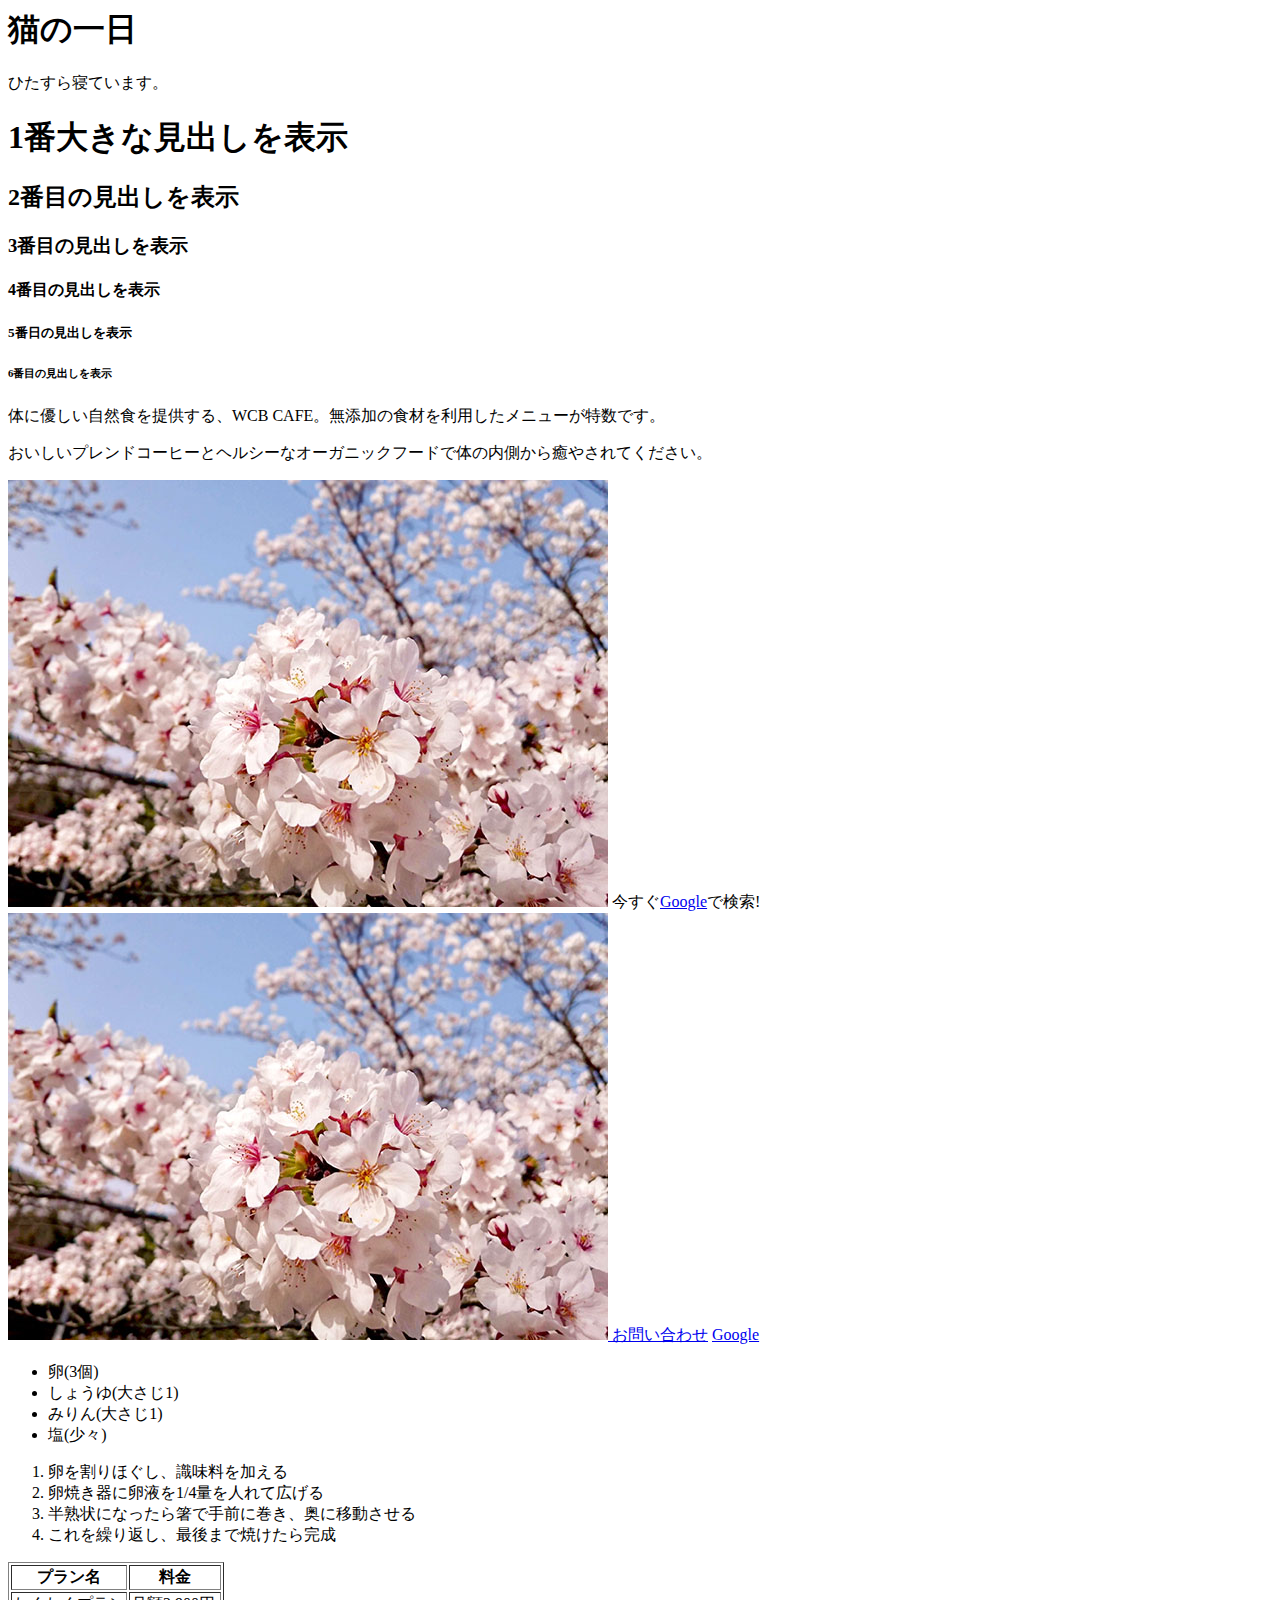
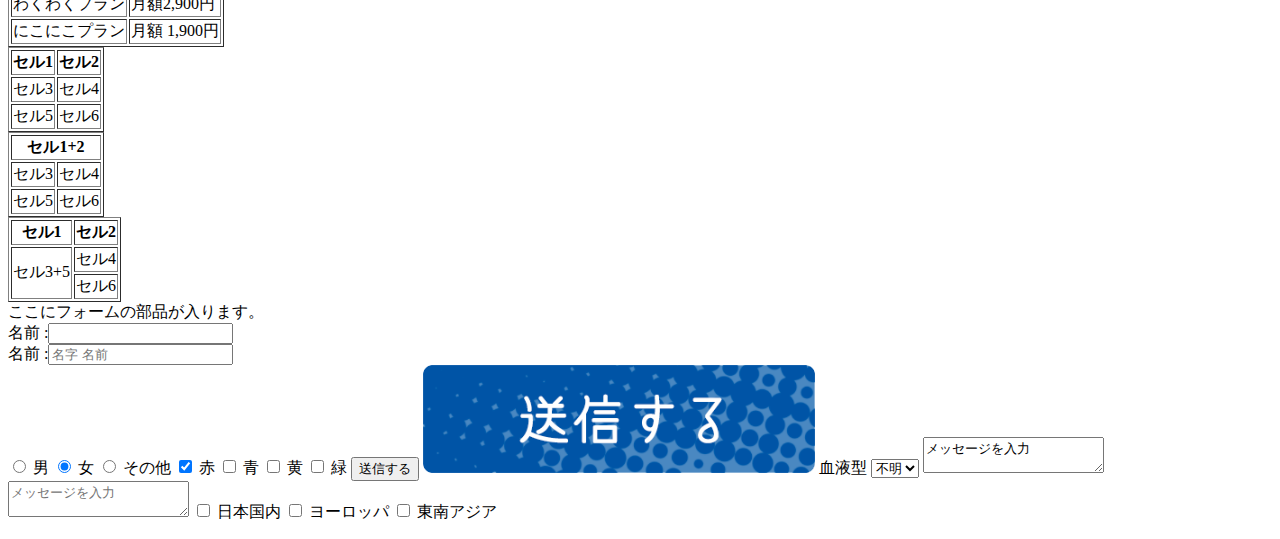
<file: Chapter2/index.html>
<! doctype html>
<html lang="ja">
  <head>
    <meta charset="UTF-8">
    <title>猫の実態</title>
    <meta name="description" content="猫の好きなもの、日々の生活をご紹介">
  </head>

  <body>
    <h1>猫の一日</h1>
    <p>ひたすら寝ています。</p>
    <h1>1番大きな見出しを表示</h1>
    <h2>2番目の見出しを表示</h2>
    <h3>3番目の見出しを表示</h3>
    <h4>4番目の見出しを表示</h4>
    <h5>5番日の見出しを表示</h5>
    <h6>6番目の見出しを表示</h6>
    <p>体に優しい自然食を提供する、WCB CAFE。無添加の食材を利用したメニューが特数です。</p>
    <p>おいしいプレンドコーヒーとヘルシーなオーガニックフードで体の内側から癒やされてください。</p>
    <img src="sakura.jpg" alt="美しい桜">
    今すぐ<a href="https://google.co.jp">Google</a>で検索!
    <a href="https://google.co.jp">
      <img src="sakura.jpg" alt="美しい桜">
    </a>
    <a href="mailto:info@example.com">お問い合わせ</a>
    <a href="https://google.co.jp" target="_blank">Google</a>
    <ul>
      <li>卵(3個)</li>
      <li>しょうゆ(大さじ1)</li>
      <li>みりん(大さじ1)</li>
      <li>塩(少々)</li>
    </ul>
    <ol>
      <li>卵を割りほぐし、識味料を加える</li>
      <li>卵焼き器に卵液を1/4量を人れて広げる</li>
      <li>半熟状になったら箸で手前に巻き、奥に移動させる</li>
      <li>これを繰り返し、最後まで焼けたら完成</li>
    </ol>
    <table border="1">
      <tr>
        <th>プラン名</th>
        <th>料金</th>
      </tr>
      <tr>
        <td>わくわくプラン</td>
        <td>月額2,900円</td>
      </tr>
      <tr>
        <td>にこにこプラン</td>
        <td>月額 1,900円</td>
      </tr>
    </table>
    <table border="1">
      <tr>
        <th>セル1</th>
        <th>セル2</th>
      </tr>
      <tr>
        <td>セル3</td>
        <td>セル4</td>
      </tr>
      <tr>
        <td>セル5</td>
        <td>セル6</td>
      </tr>
    </table>
    <table border="1">
      <tr>
        <th colspan="2">セル1+2</th>
      </tr>
      <tr>
        <td>セル3</td>
        <td>セル4</td>
      </tr>
      <tr>
        <td>セル5</td>
        <td>セル6</td>
      </tr>
    </table>
    <table border="1">
      <tr>
        <th>セル1</th>
        <th>セル2</th>
      </tr>
      <tr>
        <td rowspan="2">セル3+5</td>
        <td>セル4</td>
      </tr>
      <tr>
        <td>セル6</td>
      </tr>
    </table>
    <form action="example.php" method="post" name="contact-form">
      ここにフォームの部品が入ります。<br>
      名前 :<input type="text"><br>
      名前 :<input type="text" placeholder="名字 名前"><br>
      <input type="radio" name="gender" value="男"> 男
      <input type="radio" name="gender" value="女" checked> 女
      <input type="radio" name="gender" value="その他"> その他
      <input type="checkbox" name="color" value="赤" checked> 赤
      <input type="checkbox" name="color" value="青"> 青
      <input type="checkbox" name="color" value="黄"> 黄
      <input type="checkbox" name="color" value="緑"> 緑
      <input type="submit" value="送信する">
      <input type="image" src="images/button.png" alt="送信する">
      血液型
      <select name="bloodtype">
        <option value="A">A</option>
        <option value="B">B</option>
        <option value="O">O</option>
        <option value="AB">AB</option>
        <option value="不明" selected>不明</option>
      </select>
      <textarea name="message">メッセージを入力</textarea>
      <textarea name="message" placeholder="メッセージを入力"></textarea>
      <input type="checkbox" name="travel" value="日本国内" id="japan">
      <label for="japan">日本国内</label>

      <input type="checkbox" name="travel" value="ヨーロッパ" id="europe">
      <label for="europe">ヨーロッパ</label>

      <input type="checkbox" name="travel" value="東南アジア" id="asia">
      <label for="asia">東南アジア</label>
    </form>
  </body>
</html>
</file>
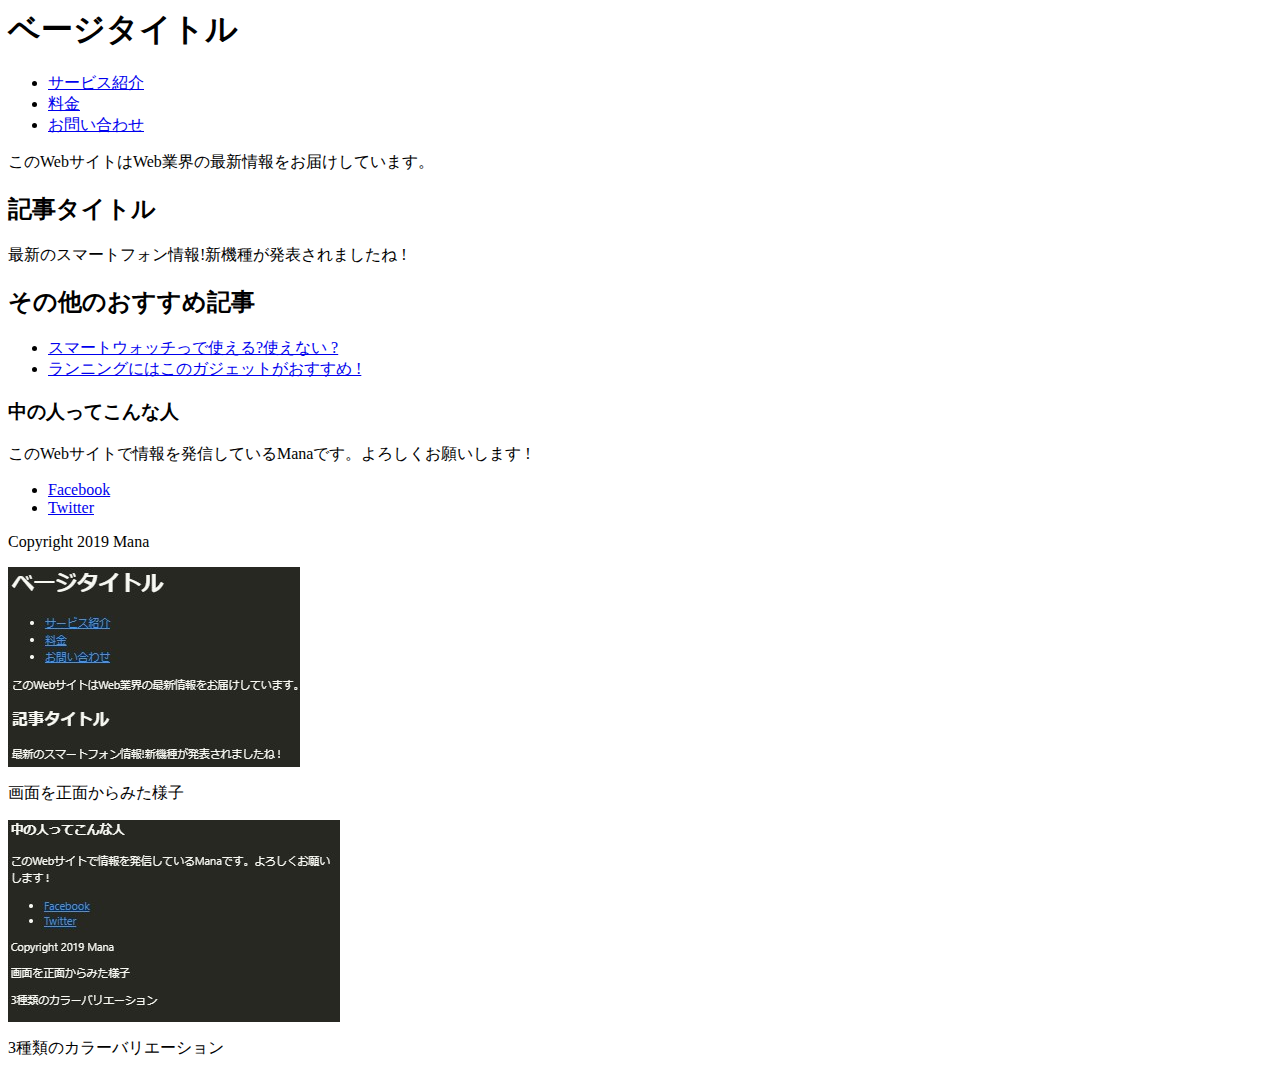
<file: Chapter2/block/index.html>
<! doctype html>
<html lang="ja">
  <head>
    <meta charset="UTF-8">
    <title>ブロックについて</title>
    <meta name="description" content="ブロックについて学ぶ">
  </head>

  <body>
    <header>
      <h1>ベージタイトル</h1>
      <nav>
        <ul>
        <li><a href="#">サービス紹介</a></li>
        <li><a href="#">料金</a></li>
        <li><a href="#">お問い合わせ</a></li>
        </ul>
      </nav>
      <p>このWebサイトはWeb業界の最新情報をお届けしています。</p>
    </header>
    <main>
      <article>
        <h2>記事タイトル</h2>
        <p>最新のスマートフォン情報!新機種が発表されましたね !</p>
      </article>

      <section>
        <h2>その他のおすすめ記事</h2>
        <ul>
          <li><a href="#">スマートウォッチっで使える?使えない ?</a></li>
          <li><a href="#">ランニングにはこのガジェットがおすすめ !</a></li>
        </ul>
      </section>
    </main>

    <aside>
      <h3>中の人ってこんな人</h3>
      <p>このWebサイトで情報を発信しているManaです。よろしくお願いします !</p>
    </aside>

    <footer>
      <ul>
        <li><a href="#">Facebook</a></li>
        <li><a href="#">Twitter</a></li>
      </ul>
      <p>Copyright 2019 Mana</p>
    </footer>

    <div>
      <img src="phone1.jpg" alt="スマートフォン面像">
      <p>画面を正面からみた様子</p>
    </div>

    <div>
      <img src="phone2.jpg" alt="スマートフォン画像">
      <p>3種類のカラーバリエーション</p>
    </div>
    </body>
</html>
</file>
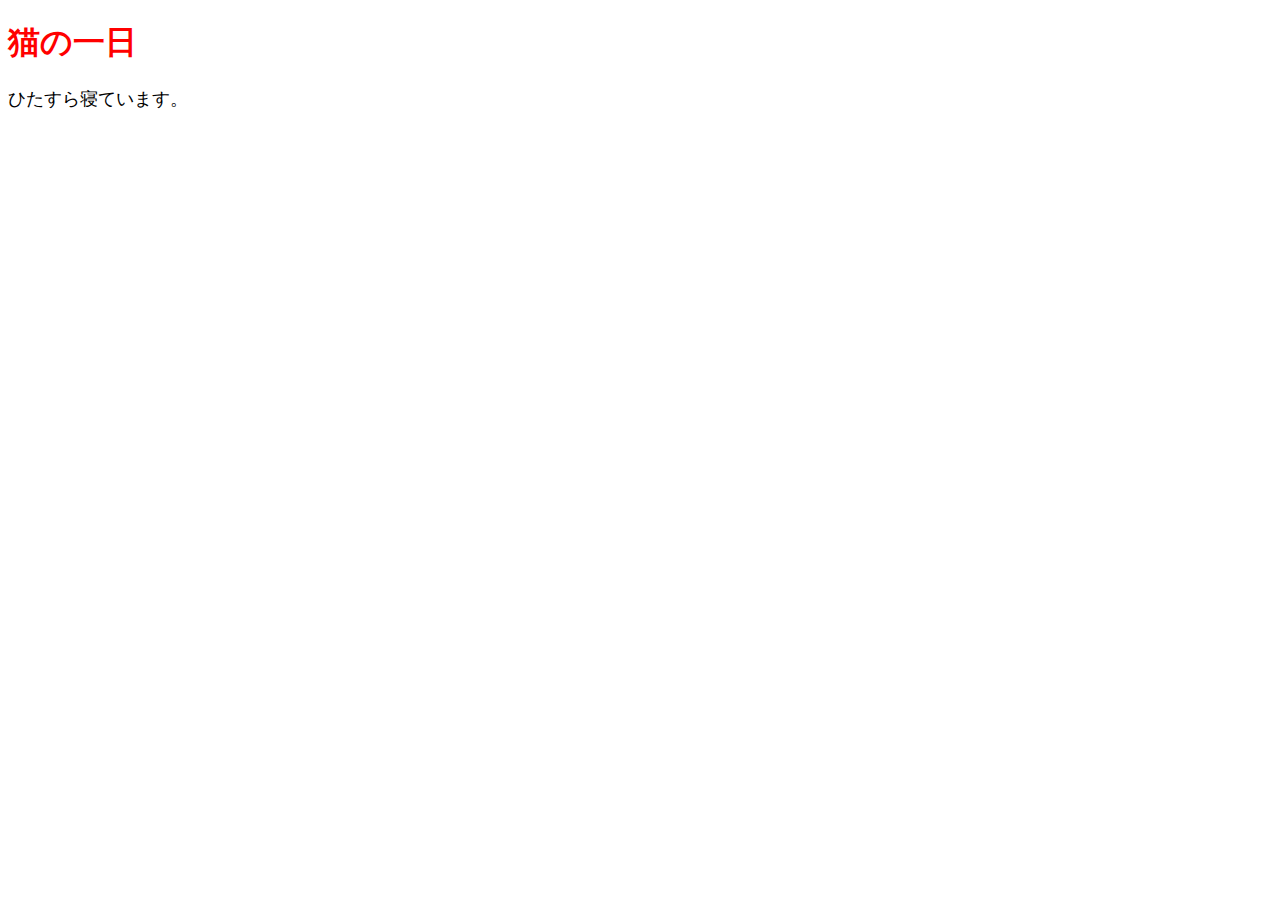
<file: Chapter3/02/index.html>
<!doctype html>
<html lang="ja">
  <head>
    <meta charset="UTF-8">
    <title>猫の実態</title>
    <meta name="description" content="猫の好きなもの、日々の生活をご紹介">
    <style>
      h1 { color: #f00; }
      p { font-size: 18px; }
    </style>
  </head>
  
  <body>
    <h1>猫の一日</h1>
    <p>ひたすら寝ています。</p>
  </body>
</html>
</file>
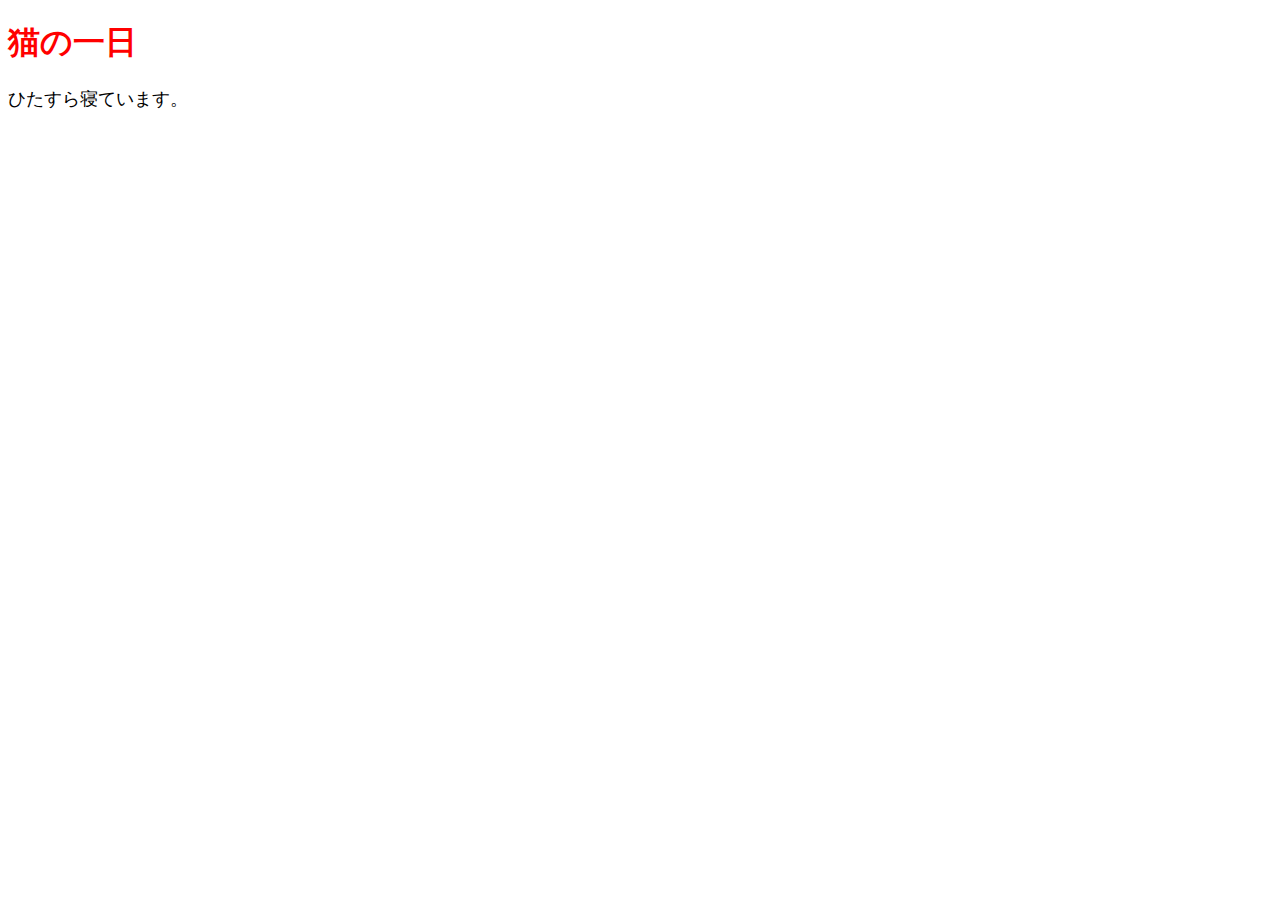
<file: Chapter3/03/index.html>
<!doctype html>
<html lang="ja">
  <head>
    <meta charset="UTF-8">
    <title>猫の実態</title>
    <meta name="description" content="猫の好きなもの、日々の生活をご紹介">
  </head>
  
  <body>
    <h1 style="color: #f00;">猫の一日</h1>
    <p style="font-size: 18px;">ひたすら寝ています。</p>
  </body>
</html>
</file>
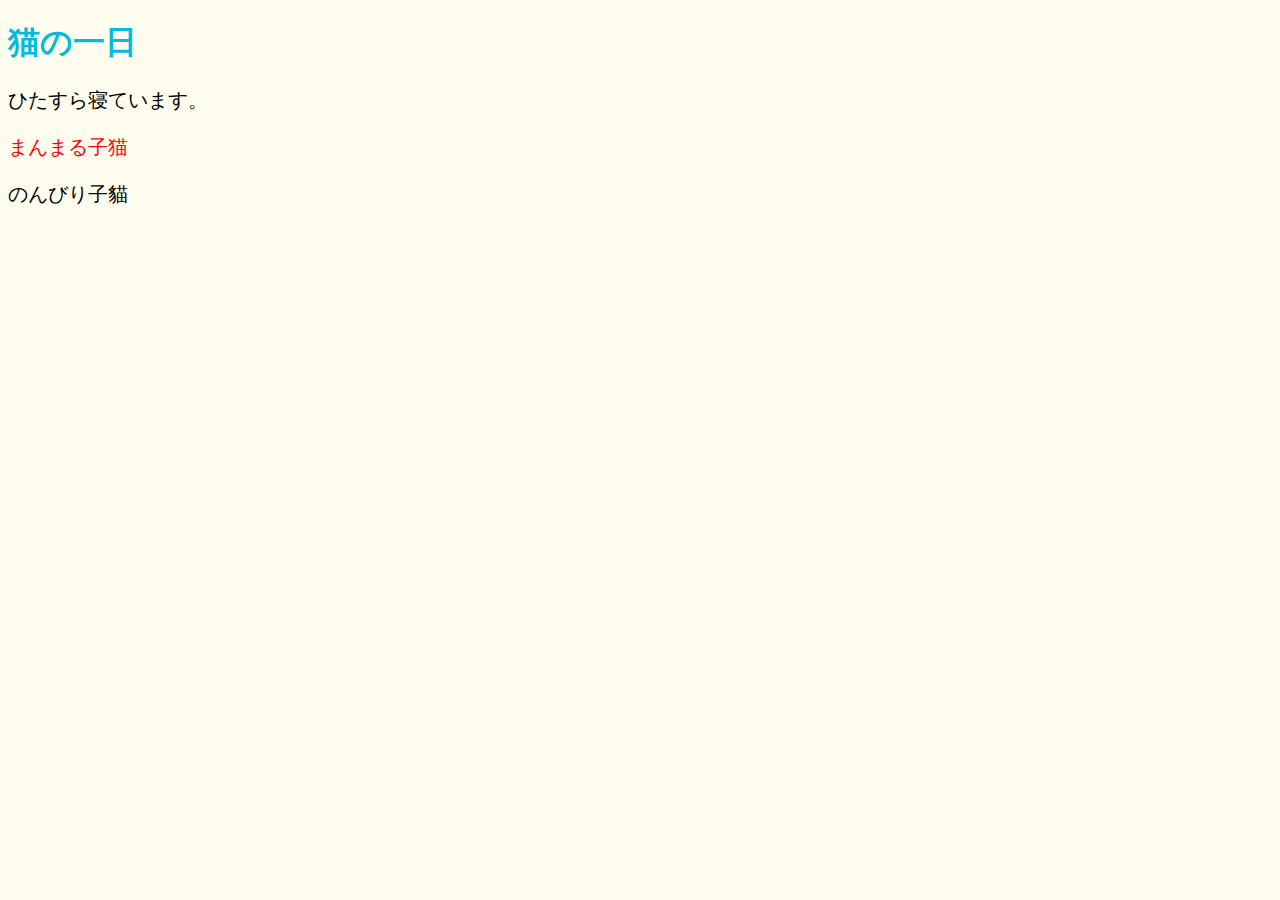
<file: Chapter3/04/index.html>
<!doctype html>
<html lang="ja">
  <head>
    <meta charset="UTF-8">
    <title>猫の実態</title>
    <meta name="description" content="猫の好きなもの、日々の生活をご紹介">
    <link rel="stylesheet" href="style.css">
  </head>
  
  <body>
    <h1>猫の一日</h1>
    <p>ひたすら寝ています。</p>
  </body>
  <div>
    <p>まんまる子猫</p>
  </div>
  <p>のんびり子貓</p>
</html>
</file>
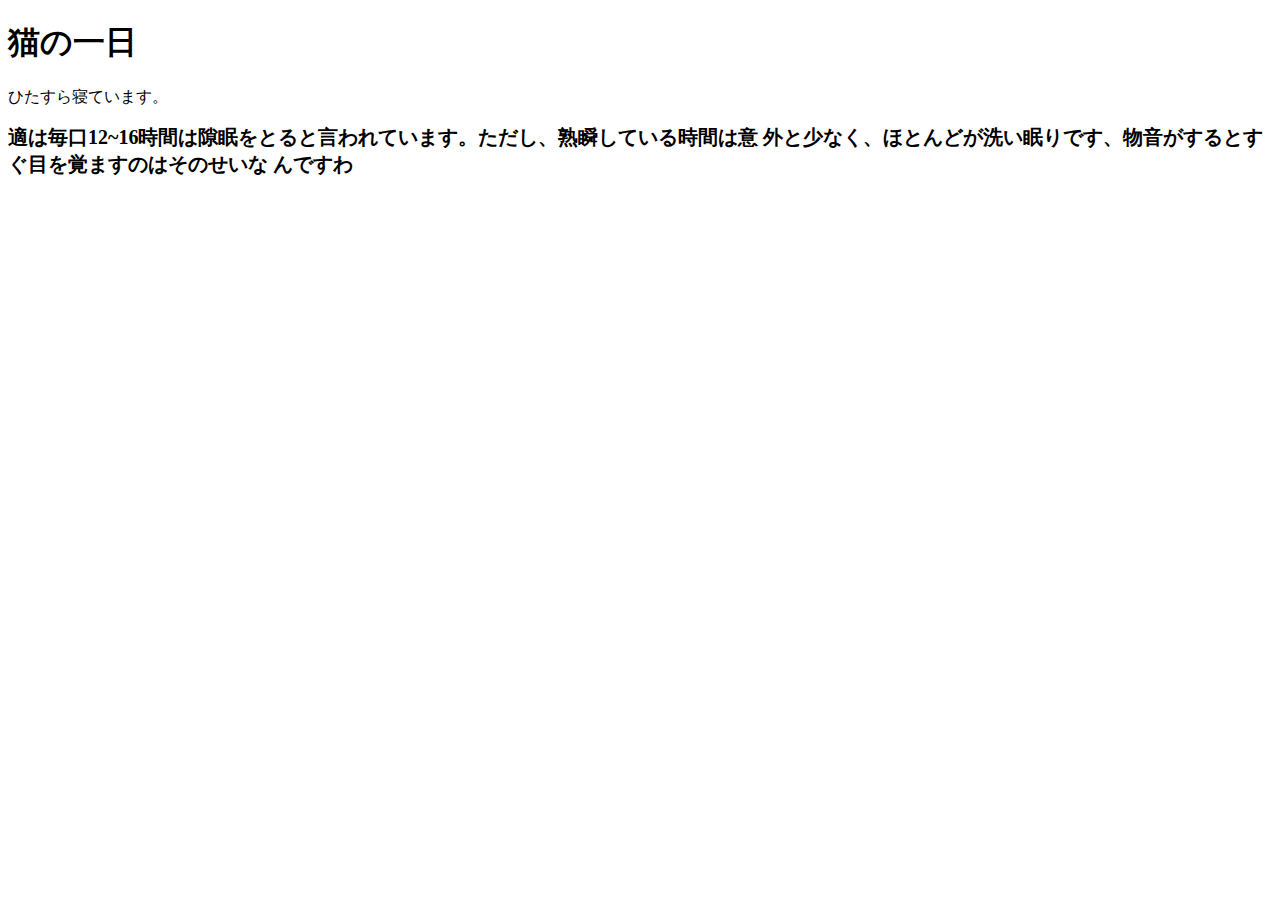
<file: Chapter3/05/index.html>
<!doctype html>
<html lang="ja">
  <head>
    <meta charset="UTF-8">
    <title>猫の実態</title>
    <meta name="description" content="猫の好きなもの、日々の生活をご紹介">
    <link rel="stylesheet" href="style.css">
  </head>
  
  <body>
    <h1>猫の一日</h1>
    <p>ひたすら寝ています。</p>
    <h2>適は毎口12~16時間は隙眠をとると言われています。ただし、熟瞬している時間は意
      外と少なく、ほとんどが洗い眠りです、物音がするとすぐ目を覚ますのはそのせいな
      んですわ</h2>
  </body>
</html>
</file>
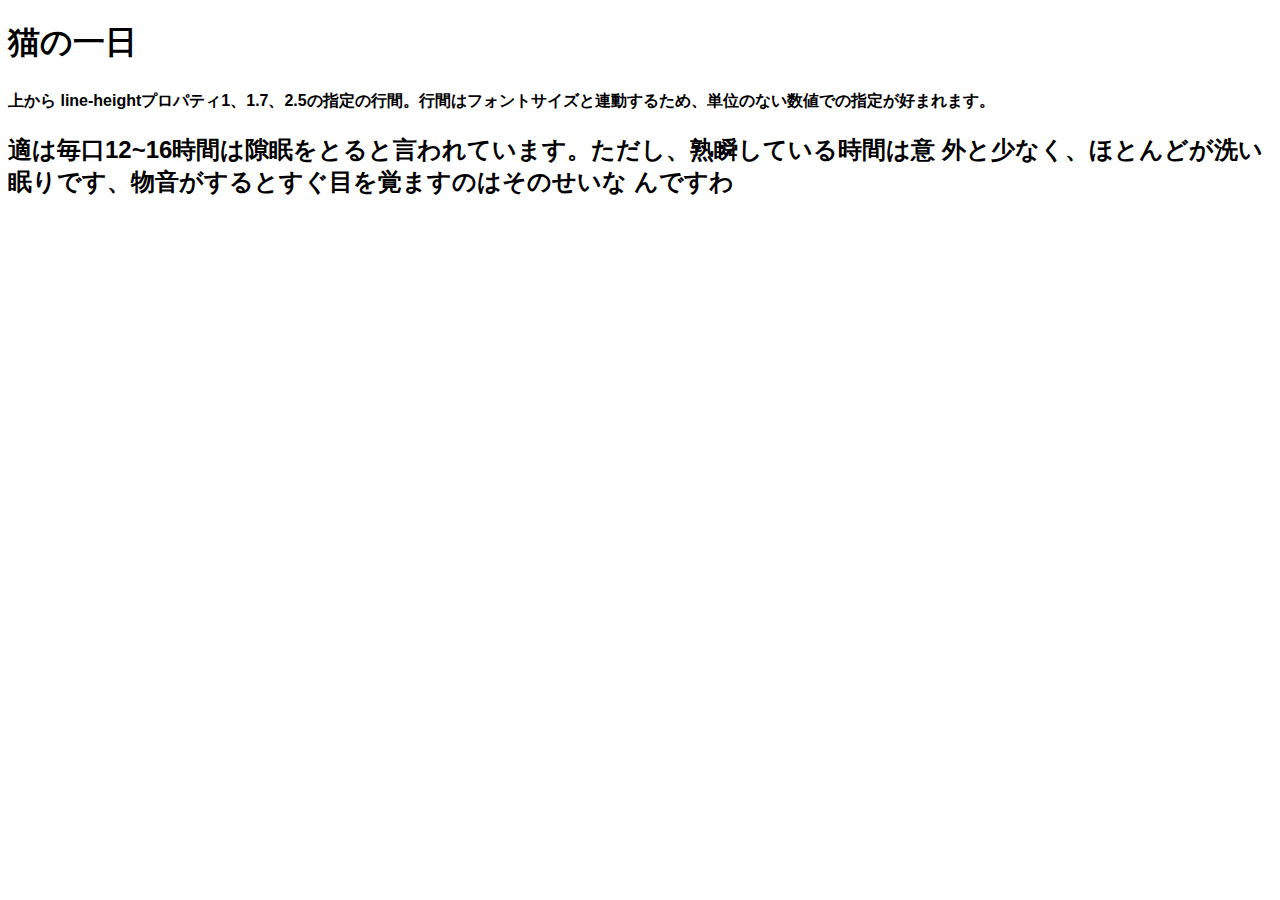
<file: Chapter3/06/index.html>
<!doctype html>
<html lang="ja">
  <head>
    <meta charset="UTF-8">
    <title>猫の実態</title>
    <meta name="description" content="猫の好きなもの、日々の生活をご紹介">
    <link rel="stylesheet" href="style.css">
  </head>
  
  <body>
    <h1>猫の一日</h1>
    <p>上から line-heightプロパティ1、1.7、2.5の指定の行間。行間はフォントサイズと連動するため、単位のない数値での指定が好まれます。</p>
    <h2>適は毎口12~16時間は隙眠をとると言われています。ただし、熟瞬している時間は意
      外と少なく、ほとんどが洗い眠りです、物音がするとすぐ目を覚ますのはそのせいな
      んですわ</h2>
  </body>
</html>
</file>
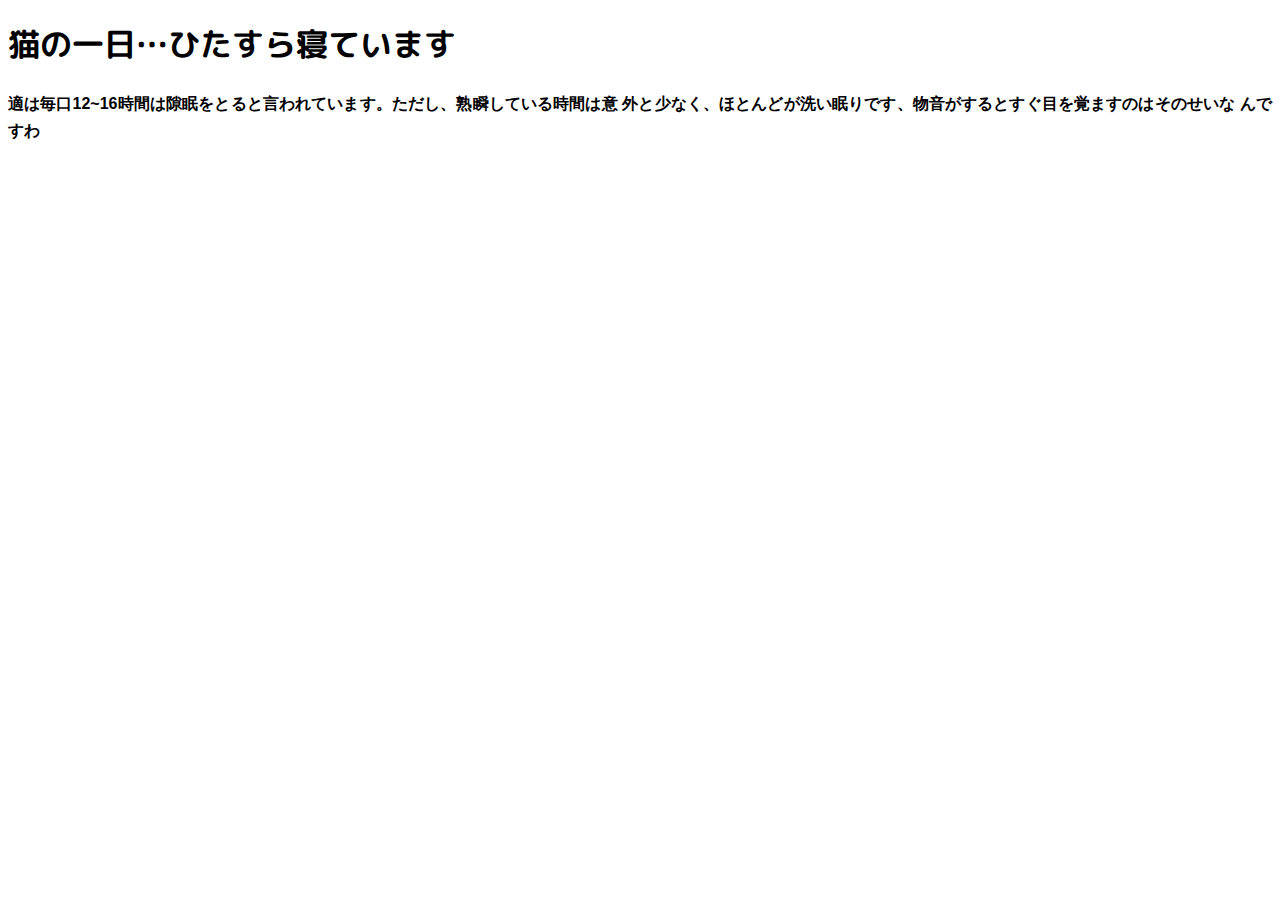
<file: Chapter3/07/index.html>
<!doctype html>
<html lang="ja">
  <head>
    <meta charset="UTF-8">
    <title>猫の実態</title>
    <meta name="description" content="猫の好きなもの、日々の生活をご紹介">
    <link href="https://fonts.googleapis.com/css2?family=M+PLUS+Rounded+1c:wght@700&display=swap" rel="stylesheet">
    <link href="style.css" rel="stylesheet">
  </head>
  
  <body>
    <h1>猫の一日…ひたすら寝ています</h1>
    <p>適は毎口12~16時間は隙眠をとると言われています。ただし、熟瞬している時間は意
      外と少なく、ほとんどが洗い眠りです、物音がするとすぐ目を覚ますのはそのせいな
      んですわ</p>
  </body>
</html>
</file>
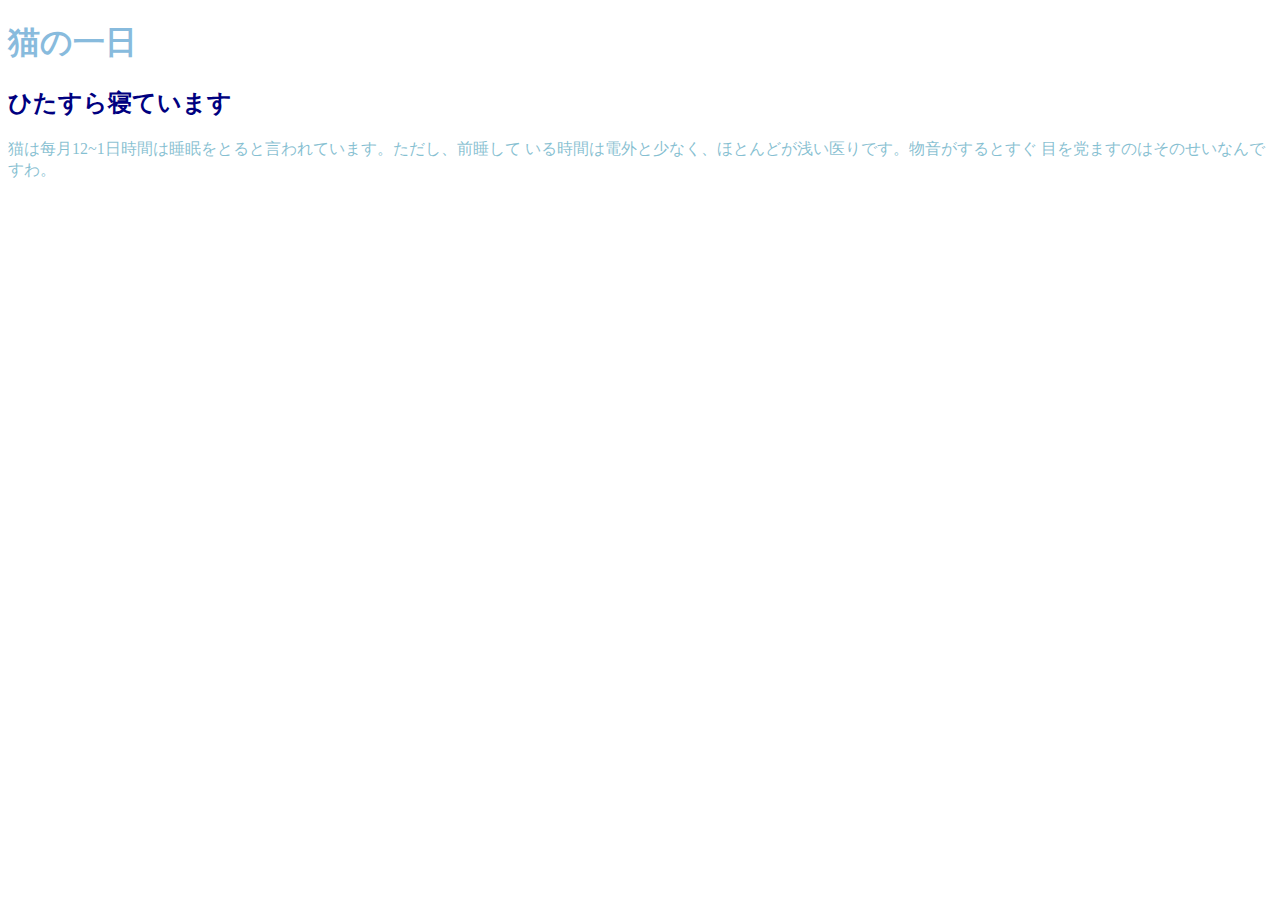
<file: Chapter3/08/index.html>
<!doctype html>
<html lang="ja">
  <head>
    <meta charset="UTF-8">
    <title>猫の実態</title>
    <meta name="description" content="猫の好きなもの、日々の生活をご紹介">
    <link href="https://fonts.googleapis.com/css2?family=M+PLUS+Rounded+1c:wght@700&display=swap" rel="stylesheet">
    <link href="style.css" rel="stylesheet">
  </head>
  
  <body>
    <h1>猫の一日</h1>
    <h2>ひたすら寝ています</h2>
    <p>猫は每月12~1日時間は睡眠をとると言われています。ただし、前睡して
      いる時間は電外と少なく、ほとんどが浅い医りです。物音がするとすぐ
      目を党ますのはそのせいなんですわ。</p>
  </body>
</html>
</file>
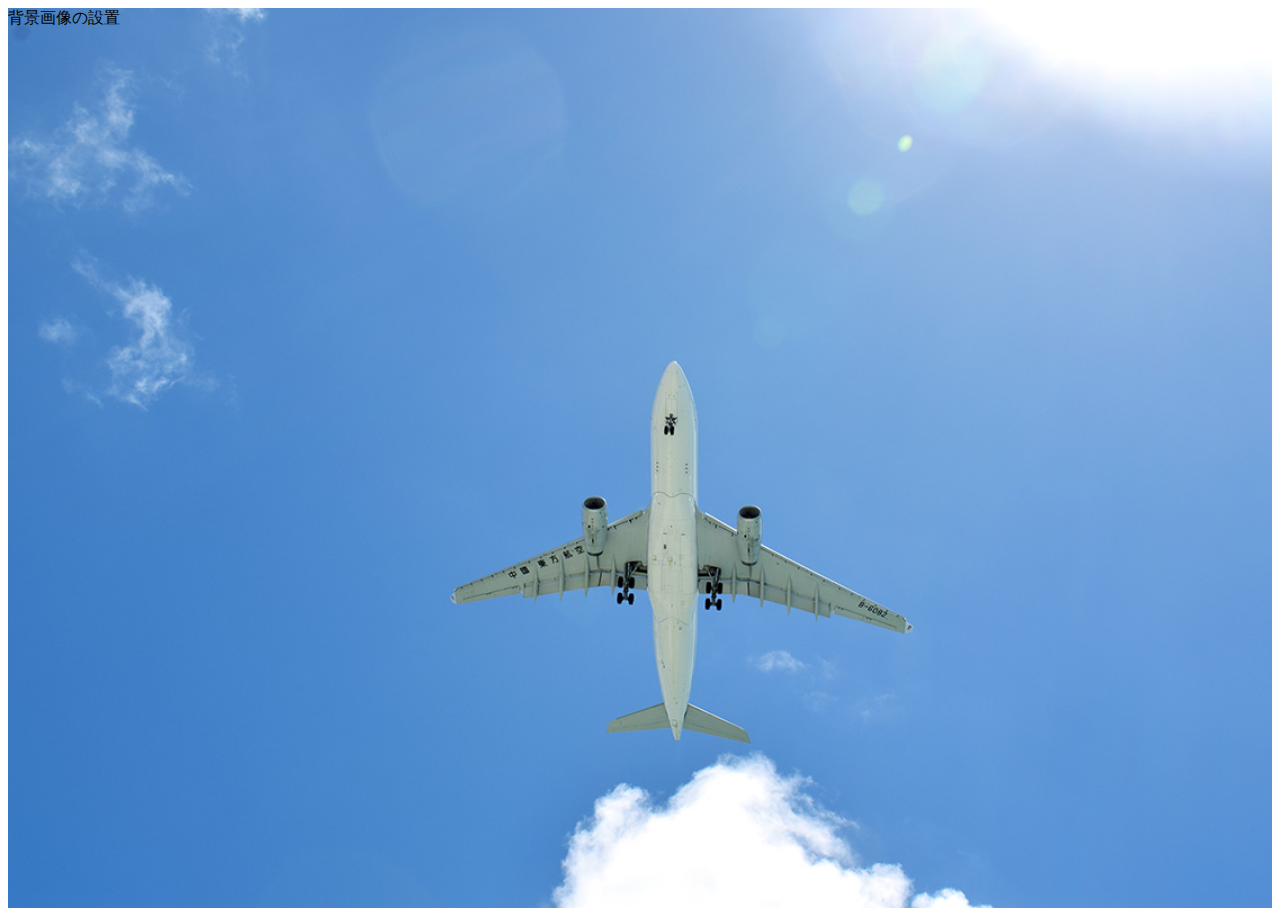
<file: Chapter3/13/index.html>
<!doctype html>
<html lang="ja">
  <head>
    <meta charset="UTF-8">
    <title>猫の実態</title>
    <meta name="description" content="猫の好きなもの、日々の生活をご紹介">
    <link href="https://fonts.googleapis.com/css2?family=M+PLUS+Rounded+1c:wght@700&display=swap" rel="stylesheet">
    <link href="style.css" rel="stylesheet">
  </head>
  
  <body>
    <div>
      背景画像の設置
    </div>
  </body>
</html>
</file>
<file: Chapter3/04/style.css>
@charset "UTF-8";
body {
  background-color: #fffeee;
}
h1 {
  color: #0bd;
}
p {
  font-size: 20px;
}
div p {
  color: red;
}
</file>
<file: Chapter3/05/style.css>
@charset "UTF-8";
html {
  font-size: 100%;
}
h1 {
  font-size: 2rem;
}
h2 {
  font-size: 20px;
}
</file>
<file: Chapter3/06/style.css>
@charset "UTF-8";
h1 {
  font-family: serif;
}

h2 {
  font-family:"游ゴシック体","Yu Gothie",YuGothic,sans-serif;
}

p {
  font-family: "ヒラギノ丸ゴ Pro W4","Hiragino Maru Gothic Pro", sans-serif;
  font-weight: bold;
  line-height: 1.7;
  text-align: justify;
}
</file>
<file: Chapter3/07/style.css>
@charset "UTF-8";
h1 {
  font-family: 'M PLUS Rounded 1c', sans-serif;
}

h2 {
  font-family:"游ゴシック体","Yu Gothie",YuGothic,sans-serif;
}

p {
  font-family: "ヒラギノ丸ゴ Pro W4","Hiragino Maru Gothic Pro", sans-serif;
  font-weight: bold;
  line-height: 1.7;
  text-align: justify;
}
</file>
<file: Chapter3/08/style.css>
@charset "UTF-8";
h1 {
  color: #8bd;
}
h2 {
  color: navy;
}  
p {
  color: rgba(10, 130, 165, .5);
}
</file>
<file: Chapter3/13/style.css>
@charset "UTF-8";
div {
  background-image: url(images/bg-airplane.jpg);
  background-repeat: no-repeat;
  background-size: cover;
  height: 100vh;
}
</file>
